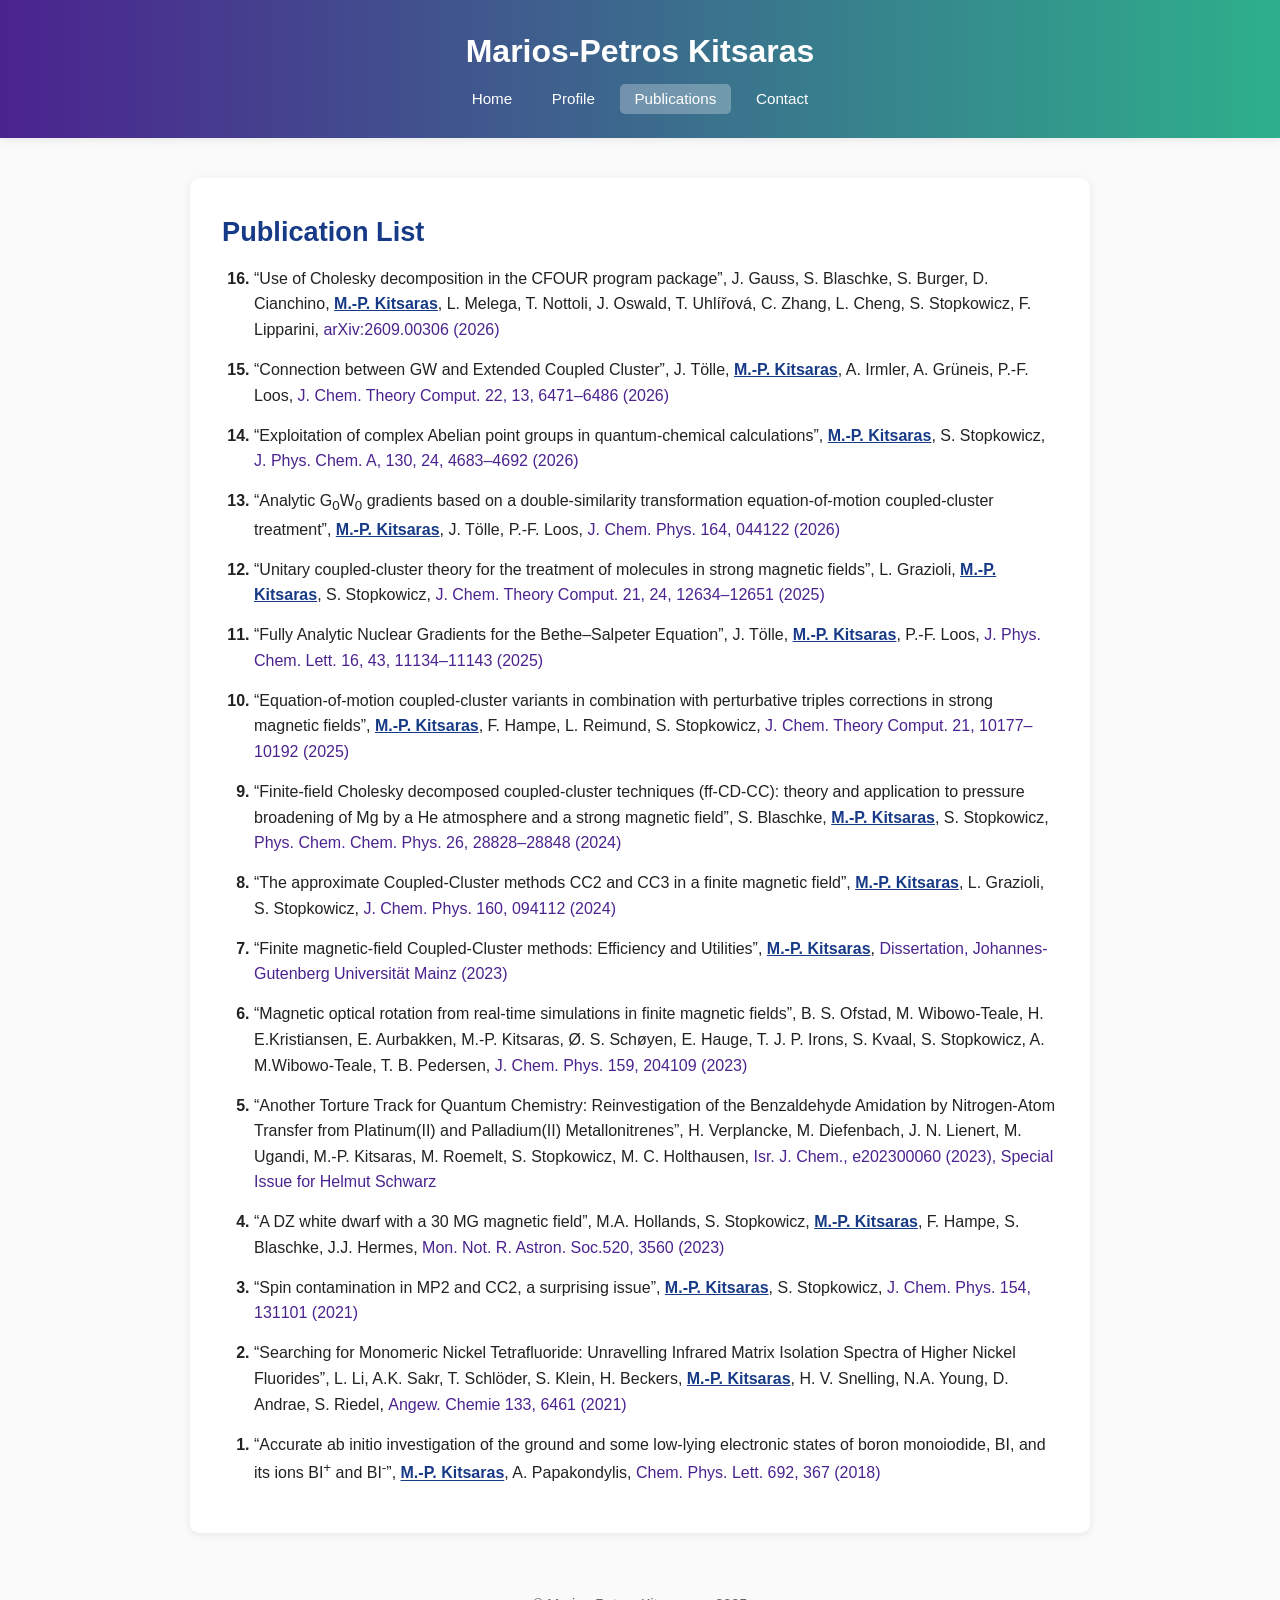
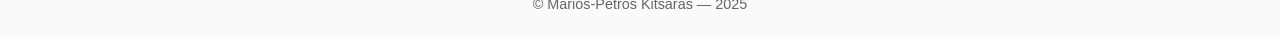
<file: publications.html>
<!DOCTYPE html>
<html lang="en">
<head>
  <meta charset="UTF-8" />
  <meta name="viewport" content="width=device-width, initial-scale=1.0">
  <title>Publications | Marios-Petros Kitsaras — Publications</title>
  <link rel="stylesheet" href="style.css" />
  <style>
    .me {
      text-decoration: underline;
      font-weight: bold;
      color: var(--blue);
    }
  </style>
</head>
<body>

<header>
  <h1>Marios-Petros Kitsaras</h1>
  <nav>
    <a href="index.html">Home</a>
    <a href="profile.html" >Profile</a>
    <a href="publications.html" class="active">Publications</a>
    <a href="contact.html">Contact</a>
  </nav>
</header>


<section>
  <h2>Publication List</h2>

<ol reversed>
  <li>
    “Use of Cholesky decomposition in the CFOUR program package”, 
    J. Gauss, S. Blaschke, S. Burger, D. Cianchino, <span class="me">M.-P. Kitsaras</span>, L. Melega, T. Nottoli, J. Oswald, T. Uhlířová, C. Zhang, L. Cheng, S. Stopkowicz, F. Lipparini,
    <a href="https://arxiv.org/abs/2609.00306" target="_blank">
    	arXiv:2609.00306 (2026)</a>
  </li>

  <li>
    “Connection between GW and Extended Coupled Cluster”, 
     J. Tölle, <span class="me">M.-P. Kitsaras</span>, A. Irmler, A. Grüneis, P.-F. Loos,
    <a href="https://doi.org/10.1021/acs.jctc.6c00378" target="_blank">
    J. Chem. Theory Comput. 22, 13, 6471–6486 (2026)</a>
  </li>

  <li>
    “Exploitation of complex Abelian point groups in quantum-chemical calculations”, 
    <span class="me">M.-P. Kitsaras</span>, S. Stopkowicz,
    <a href="https://doi.org/10.1021/acs.jpca.6c00998" target="_blank">
    J. Phys. Chem. A, 130, 24, 4683–4692 (2026)</a>
  </li>

  <li>
    “Analytic G<sub>0</sub>W<sub>0</sub> gradients based on a double-similarity transformation equation-of-motion coupled-cluster treatment”, 
    <span class="me">M.-P. Kitsaras</span>, J. Tölle, P.-F. Loos,
    <a href="https://doi.org/10.1063/5.0309945" target="_blank">
    J. Chem. Phys. 164, 044122 (2026)</a>
  </li>

  <li>
    “Unitary coupled-cluster theory for the treatment of molecules in strong magnetic fields”, 
     L. Grazioli, <span class="me">M.-P. Kitsaras</span>, S. Stopkowicz,
    <a href="https://doi.org/10.1021/acs.jctc.5c01521" target="_blank">
    J. Chem. Theory Comput. 21, 24, 12634–12651 (2025)
    </a>
  </li>

  <li>
    “Fully Analytic Nuclear Gradients for the Bethe–Salpeter Equation”, 
     J. Tölle, <span class="me">M.-P. Kitsaras</span>, P.-F. Loos, 
    <a href="https://doi.org/10.1021/acs.jpclett.5c02219" target="_blank">
      J. Phys. Chem. Lett. 16, 43, 11134–11143 (2025)
    </a>
  </li>

  <li>
    “Equation-of-motion coupled-cluster variants in combination with perturbative triples corrections in strong magnetic fields”, 
     <span class="me">M.-P. Kitsaras</span>, F. Hampe, L. Reimund, S. Stopkowicz, 
    <a href="https://doi.org/10.1021/acs.jctc.5c00779" target="_blank">
      J. Chem. Theory Comput. 21, 10177–10192 (2025)
    </a>
  </li>

  <li>
    “Finite-field Cholesky decomposed coupled-cluster techniques (ff-CD-CC): theory and application to pressure broadening of Mg by a He atmosphere and a strong magnetic field”,
     S. Blaschke, <span class="me">M.-P. Kitsaras</span>, S. Stopkowicz, 
    <a href="https://doi.org/10.1039/D4CP03103B"
       target="_blank">
      Phys. Chem. Chem. Phys. 26, 28828–28848 (2024)
    </a>
  </li>

  <li>
    “The approximate Coupled-Cluster methods CC2 and CC3 in a finite magnetic field”, 
    <span class="me">M.-P. Kitsaras</span>, L. Grazioli, S. Stopkowicz, 
    <a href="https://doi.org/10.1063/5.0189350" 
       target="_blank">
      J. Chem. Phys. 160, 094112 (2024)
    </a>
  </li>

  <li>
    “Finite magnetic-field Coupled-Cluster methods: Efficiency and Utilities”, 
    <span class="me">M.-P. Kitsaras</span>, 
    <a href="http://doi.org/10.25358/openscience-9599" target="_blank">
      Dissertation, Johannes-Gutenberg Universität Mainz (2023)
    </a>
  </li>

  <li>
    “Magnetic optical rotation from real-time simulations in finite magnetic fields”, 
    B. S. Ofstad, M. Wibowo-Teale, H. E.Kristiansen, E. Aurbakken, M.-P. Kitsaras, Ø. S. Schøyen, E. Hauge, T. J. P. Irons, S. Kvaal, S. Stopkowicz, A. M.Wibowo-Teale, T. B. Pedersen, 
    <a href="https://doi.org/10.1063/5.0171927" 
       target="_blank">
      J. Chem. Phys. 159, 204109 (2023)
    </a>
  </li>

  <li>
    “Another Torture Track for Quantum Chemistry: Reinvestigation of the Benzaldehyde Amidation by Nitrogen-Atom Transfer from Platinum(II) and Palladium(II) Metallonitrenes”, 
    H. Verplancke, M. Diefenbach, J. N. Lienert, M. Ugandi, M.-P. Kitsaras, M. Roemelt, S. Stopkowicz, M. C. Holthausen,
    <a href="https://doi.org/10.1002/ijch.202300060"
       target="_blank">
      Isr. J. Chem., e202300060 (2023), Special Issue for Helmut Schwarz
    </a>
  </li>

  <li>
    “A DZ white dwarf with a 30 MG magnetic field”, 
    M.A. Hollands, S. Stopkowicz, <span class="me">M.-P. Kitsaras</span>, F. Hampe, S. Blaschke, J.J. Hermes,
    <a href="https://doi.org/10.1093/mnras/stad143" 
       target="_blank">
      Mon. Not. R. Astron. Soc.520, 3560 (2023)
    </a>
  </li>

  <li>
    “Spin contamination in MP2 and CC2, a surprising issue”, 
    <span class="me">M.-P. Kitsaras</span>, S. Stopkowicz, 
    <a href="https://doi.org/10.1063/5.0044362" 
       target="_blank">
      J. Chem. Phys. 154, 131101 (2021)
    </a>
  </li>

  <li>
    “Searching for Monomeric Nickel Tetrafluoride: Unravelling Infrared Matrix Isolation Spectra of Higher Nickel Fluorides”,
    L. Li, A.K. Sakr, T. Schlöder, S. Klein, H. Beckers, <span class="me">M.-P. Kitsaras</span>, H. V. Snelling, N.A. Young, D. Andrae, S. Riedel,
    <a href="10.1002/ange.202015501"
       target="_blank">
      Angew. Chemie 133, 6461 (2021)
    </a>
  </li>

  <li>
    “Accurate ab initio investigation of the ground and some low-lying electronic states of boron monoiodide, BI, and its ions BI<sup>+</sup> and BI<sup>-</sup>”, 
    <span class="me">M.-P. Kitsaras</span>, A. Papakondylis, 
    <a href="https://doi.org/10.1016/j.cplett.2017.12.036"
       target="_blank">
      Chem. Phys. Lett. 692, 367 (2018)
    </a>
  </li>

</ol>









</section>

<footer>
  © Marios-Petros Kitsaras — 2025
</footer>

</body>
</html>
</file>
<file: style.css>
/* ====== GLOBAL SETTINGS ====== */

:root {
  --blue: #173a86;     /* supportive accent */
  --green: #2db08b;    /* main accent pair */
  --purple: #4b238f;   /* main accent pair */

  --text-dark: #222;
  --text-light: #fff;
  --bg-light: #fafafa;
  --bg-white: #ffffff;

  --card-shadow: 0 2px 8px rgba(0,0,0,0.08);
  --transition: 0.3s ease-in-out;
}




* {
  margin: 0;
  padding: 0;
  box-sizing: border-box;
  font-family: 'Segoe UI', Roboto, Helvetica, Arial, sans-serif;
}

body {
  background: var(--bg-light);
  color: var(--text-dark);
  line-height: 1.6;
}

/* ====== HEADER ====== */

header {
  background: linear-gradient(90deg, var(--purple), var(--green));
  color: var(--text-light);
  padding: 1.6rem 1.2rem;
  text-align: center;
  box-shadow: var(--card-shadow);
}

header h1 {
  font-size: 2rem;
  margin-bottom: 0.6rem;
  font-weight: 600;
}

/* ====== NAVIGATION ====== */

a {
  color: var(--purple);
  text-decoration: none;
  font-weight: 500;
}

a:hover,
a:active,
a:focus {
  color: var(--green);
  text-decoration: underline;
}


nav {
  margin-top: 0.4rem;
}

nav a {
  text-decoration: none;
  color: var(--text-light);
  padding: 0.4rem 0.9rem;
  margin: 0 0.2rem;
  border-radius: 0.3rem;
  font-size: 0.95rem;
  transition: var(--transition);
}

nav a:hover {
  background: rgba(255,255,255,0.15);
}

nav .active {
  background: rgba(255,255,255,0.28);
}

/* ====== PAGE SECTIONS ====== */

section {
  max-width: 900px;
  background: var(--bg-white);
  margin: 2.5rem auto;
  padding: 2rem;
  border-radius: 0.6rem;
  box-shadow: var(--card-shadow);
}

section h2 {
  color: var(--blue) !important ;
  font-size: 1.7rem;
  margin-bottom: 0.8rem;
}

section h3 {
  color: var(--blue);
  margin-top: 1.5rem;
}

p, li {
  font-size: 1rem;
  margin-bottom: 0.8rem;
}

/* ====== HOMEPAGE INTRO ====== */

.intro {
  text-align: center;
}

.profile-pic {
  width: 160px;
  height: 160px;
  border-radius: 50%;
  object-fit: cover;
  box-shadow: var(--card-shadow);
  margin-bottom: 1.3rem;
  border: 3px solid var(--blue);
}

/* ====== BUTTONS ====== */

.btn {
  display: inline-block;
  background: var(--purple);
  color: var(--text-light);
  padding: 0.6rem 1.2rem;
  margin-top: 1rem;
  border-radius: 0.3rem;
  font-size: 1rem;
  text-decoration: none;
  transition: var(--transition);
}

.btn:hover {
  background: var(--green);
  color: var(--text-light);
}

/* ====== FOOTER ====== */

footer {
  text-align: center;
  padding: 1.3rem 0;
  margin-top: 1rem;
  color: #666;
  font-size: 0.9rem;
}

/* ====== PUBLICATION LIST ====== */

ol li {
  margin-bottom: 0.9rem;
  margin-left: 2rem;
}

section ul ul,
section ol ul,
section ul ol {
  padding-left: 2rem;
  margin-top: 0.5rem;
  list-style-type: circle;
}

ul li {
 margin-left: 2rem;
}

ol li::marker {
  font-weight: bold;
}





.software-grid {
  display: grid;
  grid-template-columns: repeat(auto-fit, minmax(220px, 1fr));
  gap: 2.5rem;
  margin-top: 2rem;
  align-items: stretch;
}

.software-item {
  display: flex;
  flex-direction: column;
  align-items: center;
  justify-content: flex-end; /* ⬅️ key change */
  gap: 1rem;
  padding: 2rem 1.5rem;
  border-radius: 12px;
  min-height: 200px;
  text-align: center;
  transition: transform 0.2s ease;
}


.software-item img {
  max-width: 160px;
  max-height: 80px;
  object-fit: contain;
}

.software-item span {
  font-weight: 600;
  font-size: 1.05rem;
  color: var(--purple);
}

/* Hover interaction */
.software-item:hover span {
  color: var(--green);
}

.software-item:hover {
  transform: translateY(-3px);
}

.home-text p{
  text-align: justify !important;
}







/* ====== RESEARCH SECTIONS WITH IMAGES ====== */

.research-block {
  display: flex;
  gap: 2.2rem;
  margin-top: 1.8rem;
  align-items: flex-start;
}

.float-imagel{
  float: left;
  width: 400px;
  margin-right:  1.5rem; /* space between text and image */
  border-radius: 6px;
  box-shadow: 0 4px 10px rgba(0, 0, 0, 0.12);
}

.float-imager{
  float: right;
  width: 400px;
  margin-right:  1.5rem; /* space between text and image */
  border-radius: 6px;
  box-shadow: 0 4px 10px rgba(0, 0, 0, 0.12);
}



.float-figure img {
  float: right;
  width: 400px;
  height: auto;
  border-radius: 6px;
  box-shadow: 0 4px 10px rgba(0, 0, 0, 0.12);
}

.float-figure {
   float: right;
   width: 400px;
 }

.float-figure figcaption {
  font-size: 0.85rem;
  color: #555;
  margin-top: 0.4rem;
  line-height: 1.3;
  bottom: 0;
  left: 0;
  width: 400px;
  padding: 0.35rem 0.5rem;
  font-size: 0.75rem;
  line-height: 1.2;
  color: #fff;
  background: rgba(0, 0, 0, 0.6);
  border-radius: 0 0 6px 6px;
  box-sizing: border-box;
}


/* ====== MOBILE IMAGE FIXES ====== */

@media (max-width: 900px) {

  /* Disable floats on mobile */
  .float-imagel,
  .float-imager,
  .float-figure {
    float: none !important;
    width: 100%;
    max-width: 100%;
    margin: 1.5rem auto;
    display: block;
  }

  .float-imagel,
  .float-imager {
    margin-right: 0;
    margin-left: 0;
  }

  /* Images scale properly */
  .float-imagel img,
  .float-imager img,
  .float-figure img {
    width: 100%;
    height: auto;
    max-width: 100%;
  }

  /* Caption stays with image */
  .float-figure figcaption {
    width: 100%;
    position: relative;
    margin-top: 0.4rem;
    border-radius: 0 0 6px 6px;
  }
}
</file>
